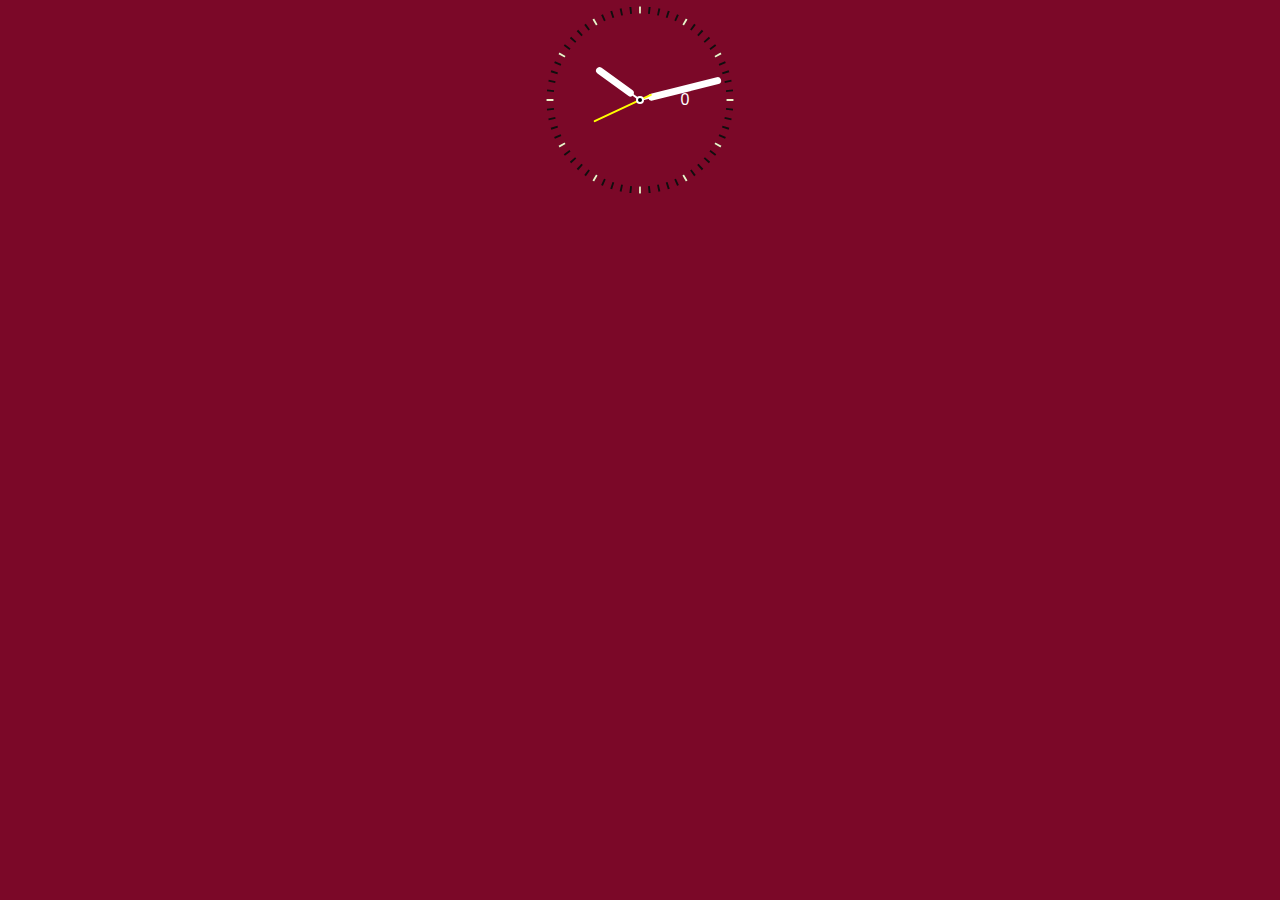
<file: index.html>
<!DOCTYPE html>
<html lang="pt-br">
<head>
    <meta charset="UTF-8">
    <meta http-equiv="X-UA-Compatible" content="IE=edge">
    <meta name="viewport" content="width=device-width, initial-scale=1.0">
    <script src="./assets/js/script.js" defer></script>
    <link rel="stylesheet" href="./assets/css/style.css">
    <title>Document</title>

</head>
<body>
        <svg width="200" height="200" viewBox="-100 -100 200 200">
            <circle class="minute_marker" cx="0" cy="0" r="90" pathLength="60" />
            <circle class="hour_marker" cx="0" cy="0" r="90" pathLength="60" />
            <text id="text" class="text" x='45' y="5">00</text>
            <g id="hour_hand">
                <line class="hand" x1="0" x2="0" x2="0" y2="-50"/>
                <line class="hand hand--thick" x1="0" y1="-12" x3="0" y2="-50"/>
            </g>
            <g id="minute_hand">
                <line class="hand" x1="0" x2="0" x2="0" y2="-80"/>
                <line class="hand hand--thick" x1="0" y1="-12" x3="0" y2="-80"/>
            </g>
            <g id="second_hand">
                <line class="hand hand--second" x1="0" y1="12" x2="0" y2="-50"/>
            </g>
            <circle class="center" r="3"/>
        </svg>
</body>
</html>
</file>
<file: assets/css/style.css>
body{
    background-color: #7b0828;
    margin: 0;

    display: flex;
    justify-content: center;
    align-items: center;
}

.hour_marker{
    fill: transparent;
    stroke: #f0f0c9;
    stroke-width: 7;
    stroke-dasharray: 0.2 , 4.8;
    stroke-dashoffset: 0.1;
}

.minute_marker{
    fill:transparent;
    stroke: #0f0e0e;
    stroke-width: 7;
    stroke-dasharray: 0.2 , 0.8;
    stroke-dashoffset: 0.1;
}

.hand{
    stroke: white;
    stroke-width: 2;
    stroke-linecap: round;
}

.hand--thick{
    stroke-width: 7;
}

.hand--second{
    stroke: yellow;
}

.center{
    fill: #000000;
    stroke-width: 2;
    stroke: white;
}

.text{
    fill: white;
    font-family: Arial, Helvetica, sans-serif;
    text-anchor: middle;
    cursor: pointer;
    user-select: none;
}
</file>
